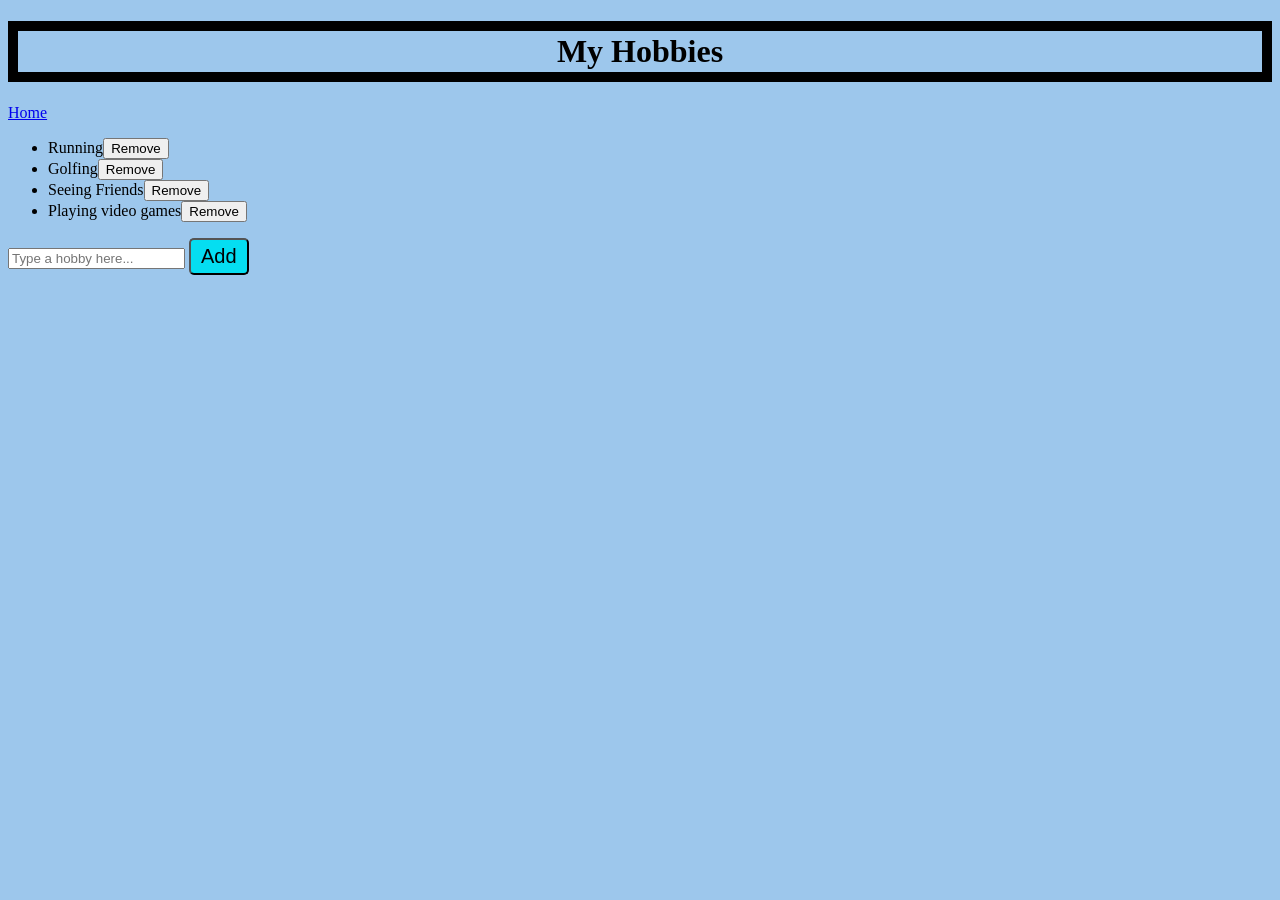
<file: Hobbies.html>
<!DOCTYPE html>
<html lang="en">
<head>
    <meta charset="UTF-8">
    <meta name="viewport" content="width=device-width, initial-scale=1.0">
    <title>Document</title>
</head>
<body>
    <header>
        <h1>My Hobbies</h1> 
         <link rel="stylesheet" href="styles.css">
         <script src = "Script.js" defer> </script> </script>
    </header>
    <nav>
    </nav>
        <main>
            <a href="index.html">Home</a>
            
            <!-- Make sure id="hobbyList" is added here! -->
            <ul id="hobbyList">
                <li>Running</li>
                <li>Golfing</li>
                <li>Seeing Friends</li>
                <li>Playing video games</li>
            </ul>
            <div class="hobby-input-container">
                <input type="text" id="hobbyInput" placeholder="Type a hobby here..." autocomplete="off">
                <button type="button" id="addHobbyBtn" class="button-thing2">Add</button>
            </div>
        </main>

    <footer>
    </footer>
</body>
</html>
</file>
<file: styles.css>
h1{
    color: rgb(0, 0, 0);
    text-align: center;
    border: 10px solid black; padding: 2px 5px
    
}
body {
    font-family: cursive;
    background-color: rgb(157, 199, 236);
     }
.navbar {
    background-color: rgb(92, 152, 248);
    padding: 0px 10px
}
.nav-links{
   list-style: none;
    margin: 20;
    padding: 0;
    display: flex;
    justify-content: flex-end;
}

.button-thing
{
    padding: 15px 32px;
    background-color: rgb(5, 222, 241);
    display: inline-block;
    font-size: 20px;
    border-radius: 20px;
    cursor: pointer;
    
}
.button-thing2
{
    padding: 5px 10px;
    background-color: rgb(5, 222, 241);
    display: inline-block;
    font-size: 20px;
    border-radius: 5px;
    cursor: pointer;
    
}


.nav-links a {
    margin: 10px;
    display:block;
    color: white;
    text-decoration: none;
    padding: 10px 20px;
    transition: backgrounf-color 0.3s;
}
.nav-links :hover{
    background-color: #333;
    color: #f5f553;
}

#count_label{
    font-size: 40px;
    color: navy;
    margin: 20px;
}

#container {
    display: flex;
    margin-top: 20px;
}

/* Dark Mode Toggle Position (Top-Left) */
.theme-toggle {
    position: fixed;
    top: 12px;
    left: 12px;
    z-index: 1000;
    background-color: rgba(255, 255, 255, 0.85);
    padding: 6px 12px;
    border-radius: 20px;
    box-shadow: 0 2px 6px rgba(0, 0, 0, 0.2);
    font-size: 14px;
    font-weight: bold;
    cursor: pointer;
    user-select: none;
    transition: background-color 0.3s, color 0.3s;
}

.theme-toggle label {
    display: flex;
    align-items: center;
    gap: 6px;
    cursor: pointer;
}

/* Dark Mode Theme Styles */
body.dark-mode {
    background-color: #222222;
    color: #e0e0e0;
}

body.dark-mode h1 {
    color: #ffffff;
    border-color: #ffffff;
}

body.dark-mode .theme-toggle {
    background-color: #333333;
    color: #ffffff;
}

body.dark-mode #hobbies-list,
body.dark-mode #skills-section {
    background-color: #2c2c2c;
    color: #ffffff;
}
</file>
